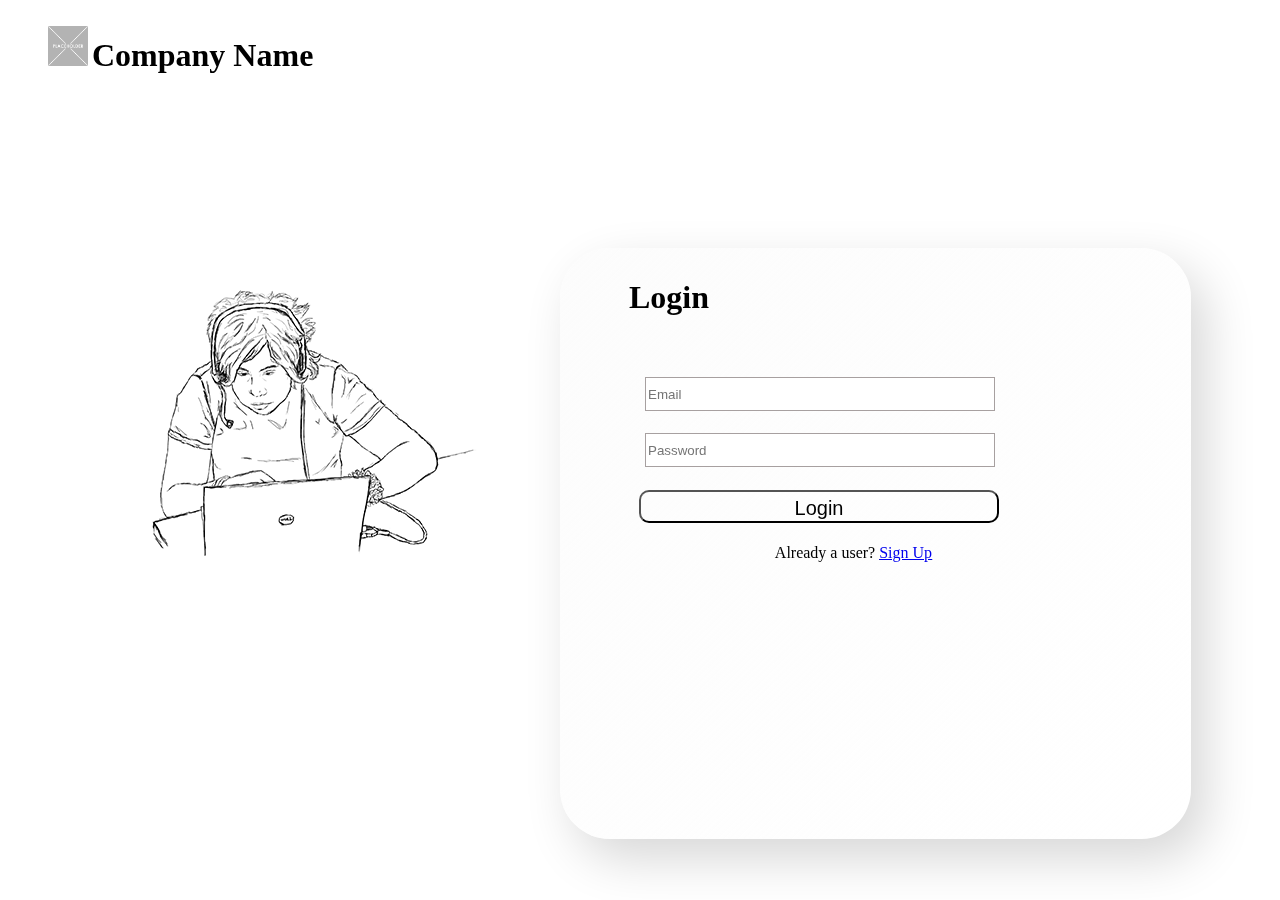
<file: login.html>
<!DOCTYPE html>
<html>
  <head>
    <link rel="stylesheet" type="text/css" href="login.css" />
    <body>
      <div class="header">
        <nav class="navv">
          <ul>
            <img src="./bg.png" alt="" />
            <li><h1>Company Name</h1></li>
            <li>
              <h3><button>Login | Signup</button></h3>
            </li>
          </ul>
        </nav>
      </div>
      <div class="mainbox">
        <div class="row">
          <h1><img class="studimg" src="./student.png" alt="" /></h1>
        </div>
        <div class="row">
          <div class="square">
            <h1 class="create-account">Login</h1>
            <div class="email">
              <input class="emailadd" placeholder="Email" type="text" />
            </div>
            <div class="pass">
              <input class="emailadd" type="password" placeholder="Password" />
            </div>
            <div class="loginbtn">
              <div class="login1">
                <button id="b1">Login</button>
              </div>
            </div>
            <p id="login-text">
              <span>Already a user? </span>
              <span style="text-decoration: underline"
                ><a href="#">Sign Up</a></span
              >
            </p>
          </div>
        </div>
      </div>
    </body>
  </head>
</html>
</file>
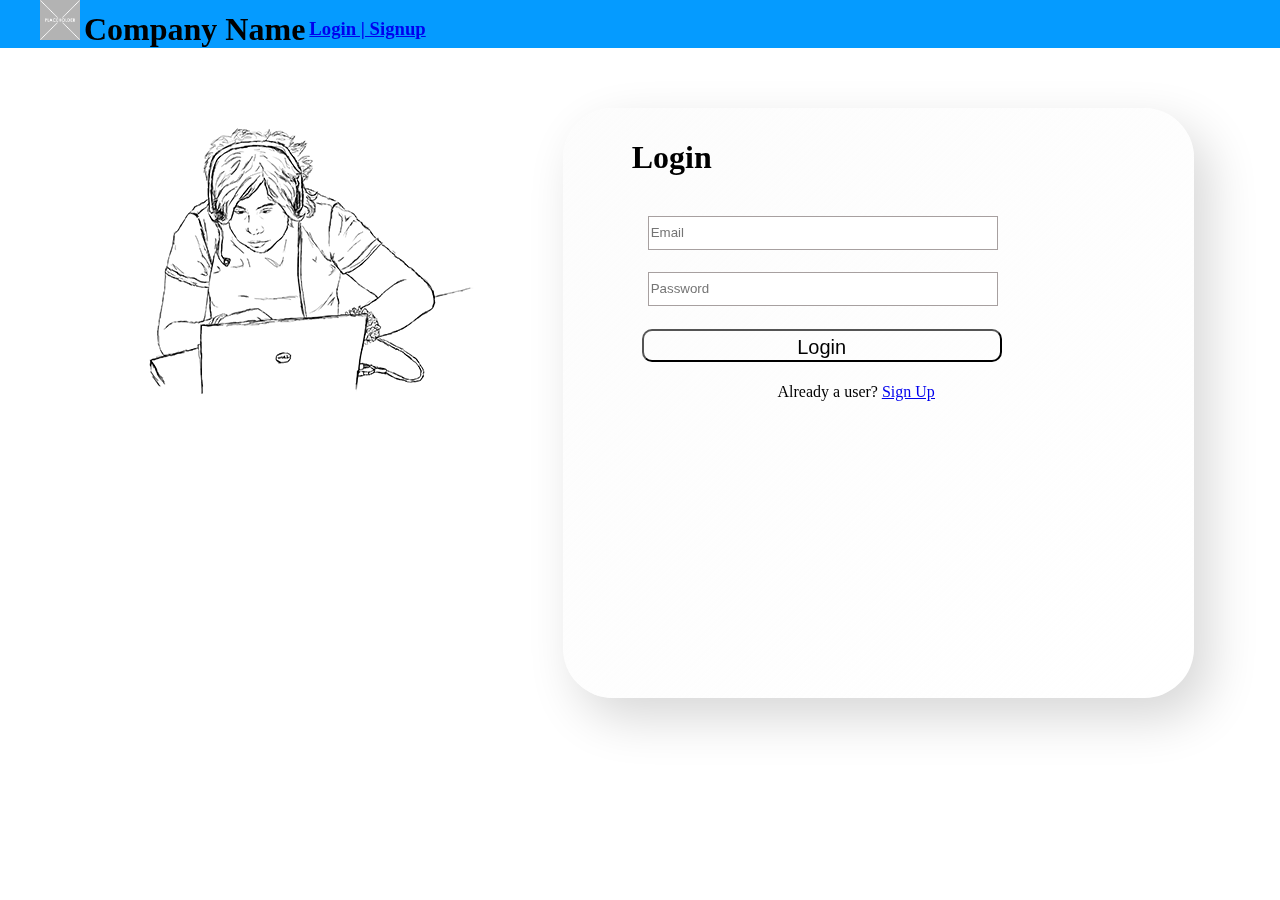
<file: components/login.html>
<!DOCTYPE html>
<html>
  <head>
    <link rel="stylesheet" type="text/css" href="../css/login.css" />
    <meta charset="UTF-8" />
    <meta name="description" content="Free Web tutorials" />
    <meta name="keywords" content="HTML,CSS,XML,JavaScript" />
    <meta name="author" content="John Doe" />
    <meta name="viewport" content="width=device-width, initial-scale=1.0" />
    <body>
      <div class="header">
        <nav class="navv">
          <ul>
            <img src="../assets/bg.png" alt="" />
            <li><h1>Company Name</h1></li>
            <li>
              <h3><a href="#" id="a">Login | Signup</a></h3>
            </li>
          </ul>
        </nav>
      </div>
      <div class="mainbox">
        <div class="row">
          <h1><img class="studimg" src="../assets/student.png" alt="" /></h1>
        </div>
        <div class="row">
          <div class="square">
            <h1 class="create-account">Login</h1>
            <div class="email">
              <input class="emailadd" placeholder="Email" type="text" />
            </div>
            <div class="pass">
              <input class="emailadd" type="password" placeholder="Password" />
            </div>
            <div class="loginbtn">
              <div class="login1">
                <button id="b1">Login</button>
              </div>
            </div>
            <p id="login-text">
              <span>Already a user? </span>
              <span style="text-decoration: underline"
                ><a href="#">Sign Up</a></span
              >
            </p>
          </div>
        </div>
      </div>
    </body>
  </head>
</html>
</file>
<file: login.css>
.navv img {
  width: 40px;
  height: 40px;
}

.navv li {
  display: inline-block;
}

.navv li h3 {
  padding-left: 1300px;
}

.navv li button {
  cursor: pointer;
  border: 1px solid #ffffff;
  background-color: transparent;
  height: 50px;
  width: px;
  color: #000000;
  font-size: 1.25em;
}

.mainbox {
  margin-top: 50px;
  display: flex;
  flex-direction: row;
  align-items: flex-start;
  justify-content: space-evenly;
  padding: 10px;
}

.mainbox row {
  flex: 50%;
}

.square {
  -webkit-backdrop-filter: blur(16px) brightness(100.19093699753284%);
  align-items: flex-start;
  backdrop-filter: blur(16px) brightness(100.19093699753284%);
  background: linear-gradient(
    135.46deg,
    rgba(255, 255, 255, 0.63) 1.33%,
    #fcfcfc 1.33%,
    rgba(255, 255, 255, 0.31) 98.06%
  );
  border-radius: 50px;
  box-shadow: 15px 20px 50px #00000029;
  display: flex;
  flex-direction: column;
  min-height: 513px;
  padding: 38.6px 68.9px;
  width: 493px;
}

.create-account {
  height: 58px;
  letter-spacing: 0;
  line-height: 20px;
  margin-top: 0px;
  width: 352px;
}

.email {
  align-items: flex-end;
  background-color: var(--hawkes-blue);
  border-radius: 10px;
  display: flex;
  height: 33px;
  margin-top: 10px;
  min-width: 350px;
  padding: 0 16px;
}

.emailadd {
  height: 30px;
  border: 1px solid rgb(167, 160, 160);
  letter-spacing: 0;
  line-height: 17x;
  margin-bottom: -2px;
  width: 100%;
}

.pass {
  align-items: flex-end;
  background-color: var(--hawkes-blue);
  border-radius: 10px;
  display: flex;
  height: 33px;
  margin-top: 23px;
  min-width: 350px;
  padding: 0 16px;
}

#b1 {
  align-items: flex-end;
  background-color: var(--hawkes-blue);
  border-radius: 10px;
  font-size: 20px;
  justify-content: center;
  display: flex;
  /* border: 2px solid rgb(167, 160, 160); */
  height: 33px;
  margin-top: 25px;
  width: 100%;
  min-width: 350px;
  margin-left: 10px;
}

#login-text {
  align-self: center;
  height: 24px;
  letter-spacing: 0;
  line-height: 13px;
  margin-right: 3.38px;
  margin-top: 23px;
  width: 198px;
}
</file>
<file: css/login.css>
* {
  margin: 0px;
}

.navv {
  background-color: rgb(5, 155, 255);
  margin: 0;
}

.navv img {
  width: 40px;
  height: 40px;
}

.navv li {
  margin-top: 5px;
  display: inline-block;
}

#a {
  float: inline-end;
}

.navv li button {
  cursor: pointer;
  border: 1px solid #ffffff;
  background-color: transparent;
  height: 50px;
  width: px;
  color: #000000;
  font-size: 1.25em;
}

.mainbox {
  margin-top: 50px;
  display: flex;
  flex-direction: row;
  align-items: flex-start;
  justify-content: space-evenly;
  padding: 10px;
}

.mainbox row {
  flex: 50%;
}

.square {
  -webkit-backdrop-filter: blur(16px) brightness(100.19093699753284%);
  align-items: flex-start;
  backdrop-filter: blur(16px) brightness(100.19093699753284%);
  background: linear-gradient(
    135.46deg,
    rgba(255, 255, 255, 0.63) 1.33%,
    #fcfcfc 1.33%,
    rgba(255, 255, 255, 0.31) 98.06%
  );
  border-radius: 50px;
  box-shadow: 15px 20px 50px #00000029;
  display: flex;
  flex-direction: column;
  min-height: 513px;
  padding: 38.6px 68.9px;
  width: 493px;
}

.create-account {
  height: 58px;
  letter-spacing: 0;
  line-height: 20px;
  margin-top: 0px;
  width: 352px;
}

.email {
  align-items: flex-end;
  background-color: var(--hawkes-blue);
  border-radius: 10px;
  display: flex;
  height: 33px;
  margin-top: 10px;
  min-width: 350px;
  padding: 0 16px;
}

.emailadd {
  height: 30px;
  border: 1px solid rgb(167, 160, 160);
  letter-spacing: 0;
  line-height: 17x;
  margin-bottom: -2px;
  width: 100%;
}

.pass {
  align-items: flex-end;
  background-color: var(--hawkes-blue);
  border-radius: 10px;
  display: flex;
  height: 33px;
  margin-top: 23px;
  min-width: 350px;
  padding: 0 16px;
}

#b1 {
  align-items: flex-end;
  background-color: var(--hawkes-blue);
  border-radius: 10px;
  font-size: 20px;
  justify-content: center;
  display: flex;
  /* border: 2px solid rgb(167, 160, 160); */
  height: 33px;
  margin-top: 25px;
  width: 100%;
  min-width: 350px;
  margin-left: 10px;
}

#login-text {
  align-self: center;
  height: 24px;
  letter-spacing: 0;
  line-height: 13px;
  margin-right: 3.38px;
  margin-top: 23px;
  width: 198px;
}
</file>
